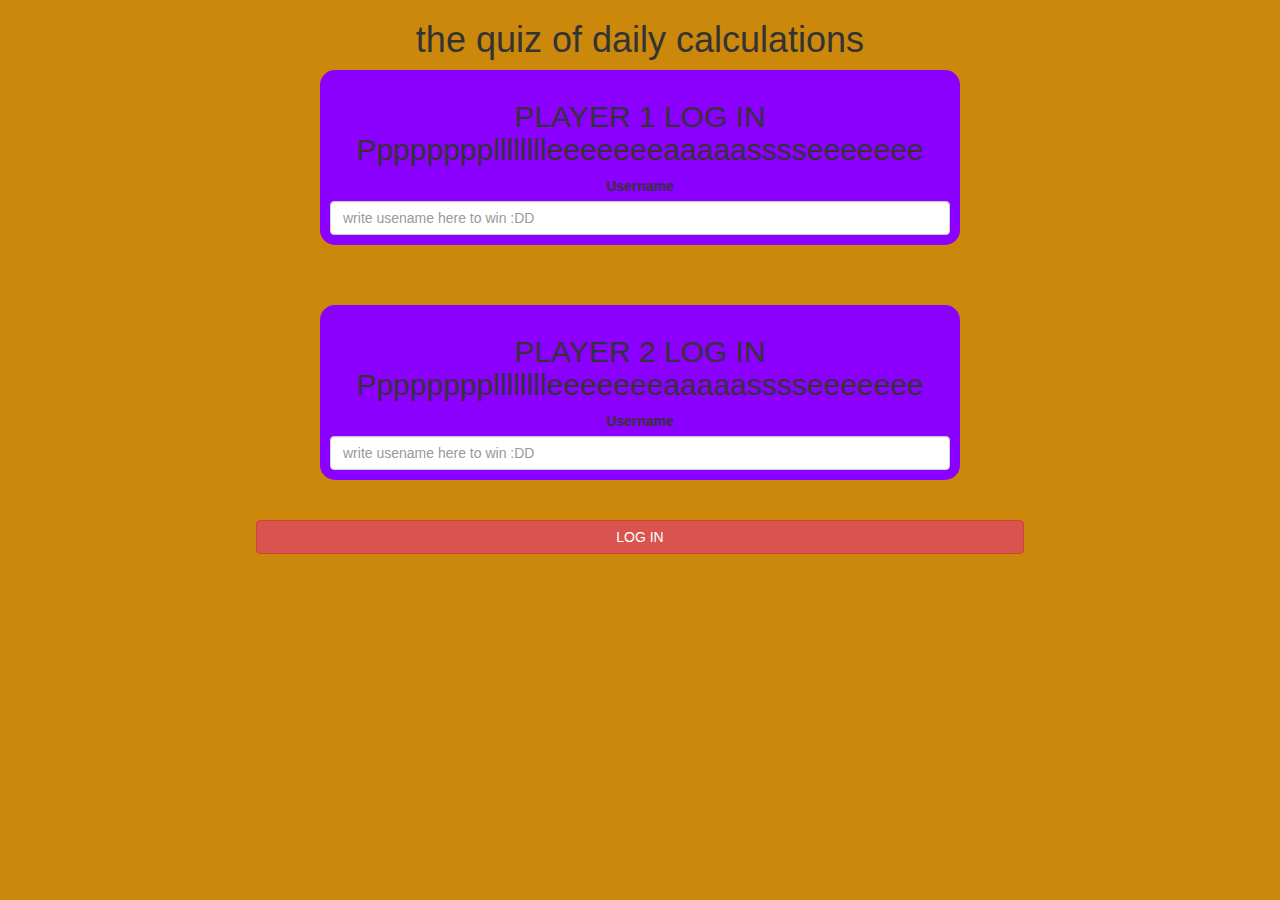
<file: index.html>
<!DOCTYPE html>
<html>

<head>
	<title>Mathematics quiz</title>

	<meta name="viewport" content="width=device-width, initial-scale=1">
	<link rel="stylesheet" href="https://maxcdn.bootstrapcdn.com/bootstrap/3.4.0/css/bootstrap.min.css">
	<script src="https://ajakx.googleapis.com/ajax/libs/jquery/3.4.1/jquery.min.js"></script>
	<script src="https://maxcdn.bootstrapcdn.com/bootstrap/3.4.0/js/bootstrap.min.js"></script>

	<link rel="stylesheet" type="text/css" href="game.css">

	<script src="game_login.js"></script>
</head>

<body>
	<center>
		<h1>the quiz of daily calculations</h1>
		<div class="col-lg-6 col-sm-10 col-xs-12 col-md-8 login_div1">
			<h2>PLAYER 1 LOG IN Pppppppplllllllleeeeeeeaaaaasssseeeeeee</h2>
			<label>Username</label>
			<input type="text" id="player1_name" class="form-control" placeholder="write usename here to win :DD">
		</div>
		<br><br><br>
		<div class="col-lg-6 col-sm-10 col-xs-12 col-md-8 login_div2">
			<h2>PLAYER 2 LOG IN Pppppppplllllllleeeeeeeaaaaasssseeeeeee</h2>
			<label>Username</label>
			<input type="text" id="player2_name" class="form-control" placeholder="write usename here to win :DD">
		</div>
		<br><br>
		<button id="button-boi" onclick="kill()" class="btn btn-danger" style="width: 60%;">LOG
			IN</button>
	</center>
</body>

</html>
</file>
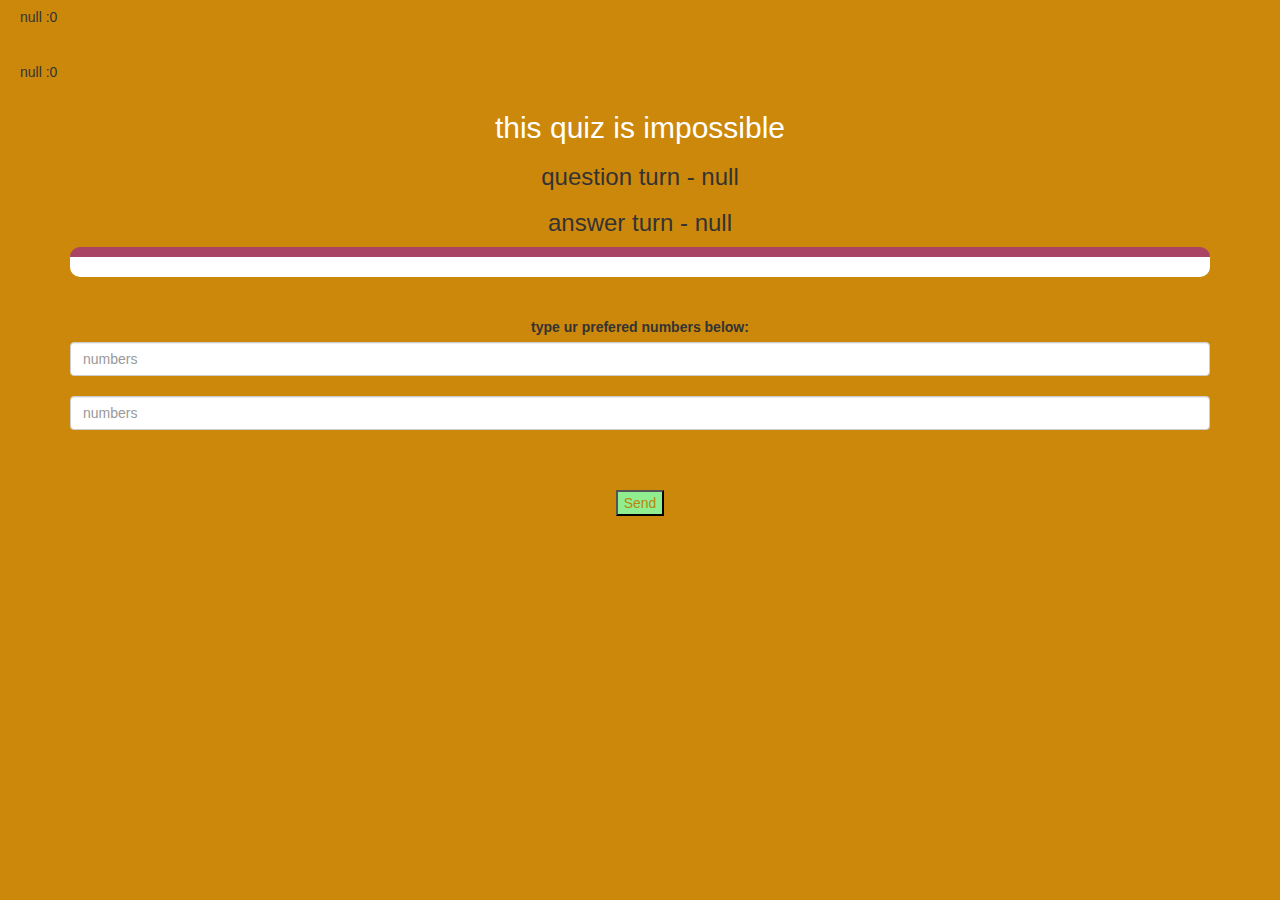
<file: game_page.html>
<!DOCTYPE html>
<html>

<head>
	<title>the quiz of daily calculations</title>

	<meta name="viewport" content="width=device-width, initial-scale=1">
	<link rel="stylesheet" href="https://maxcdn.bootstrapcdn.com/bootstrap/3.4.0/css/bootstrap.min.css">
	<script src="https://ajax.googleapis.com/ajax/libs/jquery/3.4.1/jquery.min.js"></script>
	<script src="https://maxcdn.bootstrapcdn.com/bootstrap/3.4.0/js/bootstrap.min.js"></script>

	<link rel="stylesheet" type="text/css" href="game.css">
</head>

<body>
	<h5 id="player_name1_1"></h5><span id="lol_span_1"></span><br><br>
	<h5 id="player_name2_2"></h5><span id="lol_span_2"></span>
	<div class="container">
		<center>
			<h2 style="color: white;">this quiz is impossible</h2>
			<h3 id="question-turn"></h3>
			<h3 id="anser-turn"></h3>
			<div id="output"></div>
			<br>
			<br>

			<label>type ur prefered numbers below: </label>
			<input id="input1" type="text" placeholder="numbers" class="form-control">
			<br>
			<input id="input2" type="text" placeholder="numbers" class="form-control">
			<br>
			<br>
			<br>
			<button id="Send" onclick="send()"
				style="color: darkgoldenrod; background-color:lightgreen ;">Send</button>
		</center>
	</div>

	<script src="game_page.js"></script>
</body>

</html>
</file>
<file: game.css>
body {
	background: rgb(204, 136, 11);
}

.login_div1,
.login_div2 {
	background: rgb(140, 0, 255);
	padding: 10px;
	float: none;
	border-radius: 15px;
}


#player_name1_1,
#player_name2_2 {
	display: inline-block;
	margin-left: 20px;
}

#word {
	width: 60%;
}

#word_display {
	letter-spacing: 5px;
}

#output {
	background: white;
	border-radius: 10px;
	border-top: 10px solid #AA4465;
	padding: 10px;
	float: none;
	text-align: left;
}
</file>
